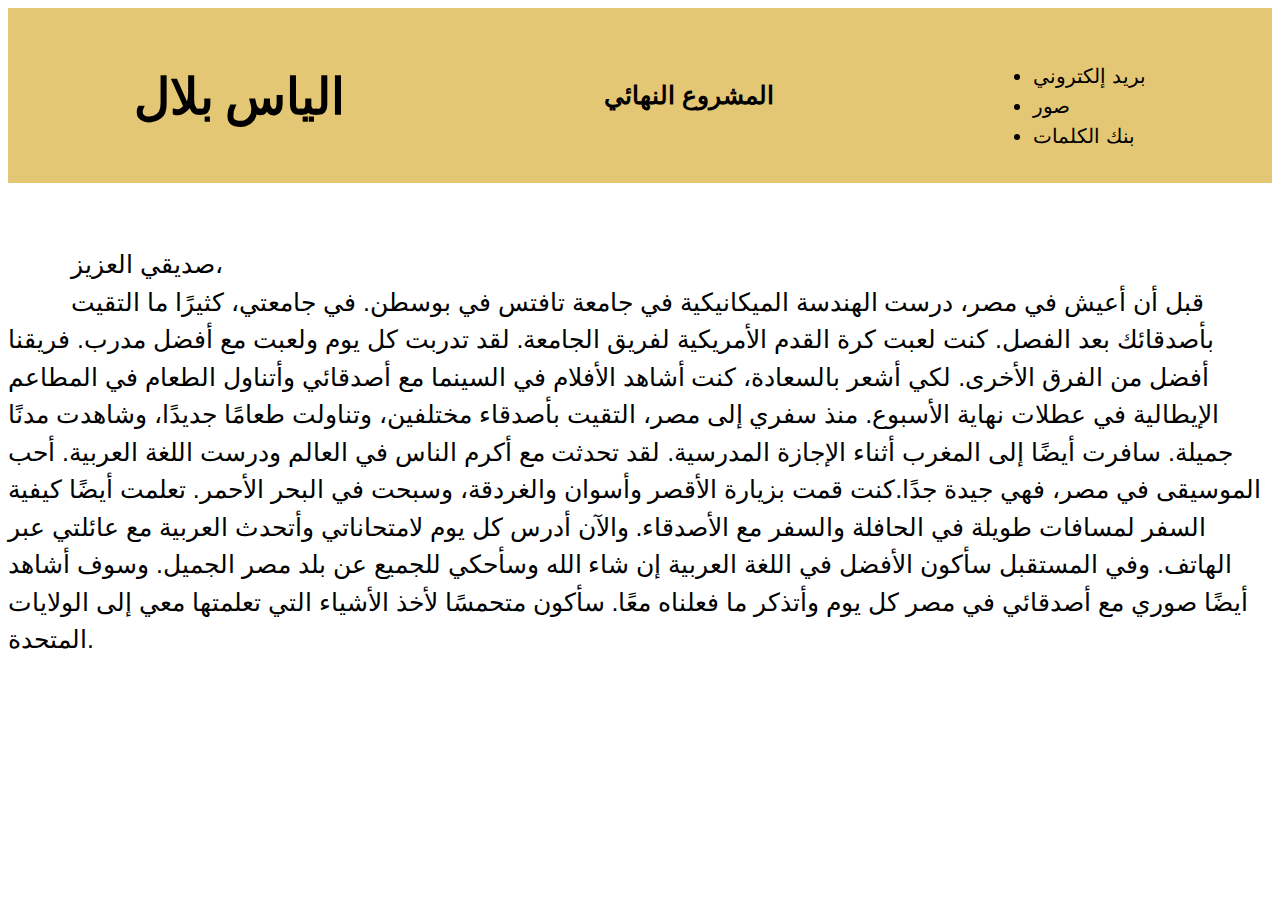
<file: index.html>
<!DOCTYPE html>
<html lang="en">
<head>
    <meta charset="UTF-8">
    <meta http-equiv="X-UA-Compatible" content="IE=edge">
    <meta name="viewport" content="width=device-width, initial-scale=1.0">
    <title>Elias Bilal Portfolio</title>

    <link rel="stylesheet" type="text/css" href="./style.css">
</head>
<body>
    <header>
        <h3>الياس بلال</h3>
        <h6>المشروع النهائي</h6>
        <nav>
          <ul class="nav_links" style="color: black; text-decoration: none;"></ul>
          <li><a href="index.html" style="color: black; text-decoration: none;">بريد إلكتروني</a> </li>
          <li><a href="picture.html" style="color: black; text-decoration: none;">صور</a> </li>
          <li><a href="wordbank.html" style="color: black; text-decoration: none;">بنك الكلمات</a> </li>
        </nav>
      </header>
  <a class="text"></a>

  <article>

<h7>صديقي العزيز،</h7>
</article>
<article>
<h7>
    قبل أن أعيش في مصر، درست الهندسة الميكانيكية في جامعة تافتس في بوسطن. في جامعتي، كثيرًا ما التقيت بأصدقائك بعد الفصل.  كنت لعبت كرة القدم الأمريكية لفريق الجامعة. لقد تدربت كل يوم ولعبت مع أفضل مدرب. فريقنا أفضل من الفرق الأخرى. لكي أشعر بالسعادة، كنت أشاهد الأفلام في السينما مع أصدقائي وأتناول الطعام في المطاعم الإيطالية في عطلات نهاية الأسبوع. منذ سفري إلى مصر، التقيت بأصدقاء مختلفين، وتناولت طعامًا جديدًا، وشاهدت مدنًا جميلة. سافرت أيضًا إلى المغرب أثناء الإجازة المدرسية. لقد تحدثت مع أكرم الناس في العالم ودرست اللغة العربية. أحب الموسيقى في مصر، فهي جيدة جدًا.كنت قمت بزيارة الأقصر وأسوان والغردقة، وسبحت في البحر الأحمر. تعلمت أيضًا كيفية السفر لمسافات طويلة في الحافلة والسفر مع الأصدقاء. والآن أدرس كل يوم لامتحاناتي وأتحدث العربية مع عائلتي عبر الهاتف. وفي المستقبل سأكون الأفضل في اللغة العربية إن شاء الله وسأحكي للجميع عن بلد مصر الجميل. وسوف أشاهد أيضًا صوري مع أصدقائي في مصر كل يوم وأتذكر ما فعلناه معًا. سأكون متحمسًا لأخذ الأشياء التي تعلمتها معي إلى الولايات المتحدة.
</h7>
    
</article>
</body>
</html>
</file>
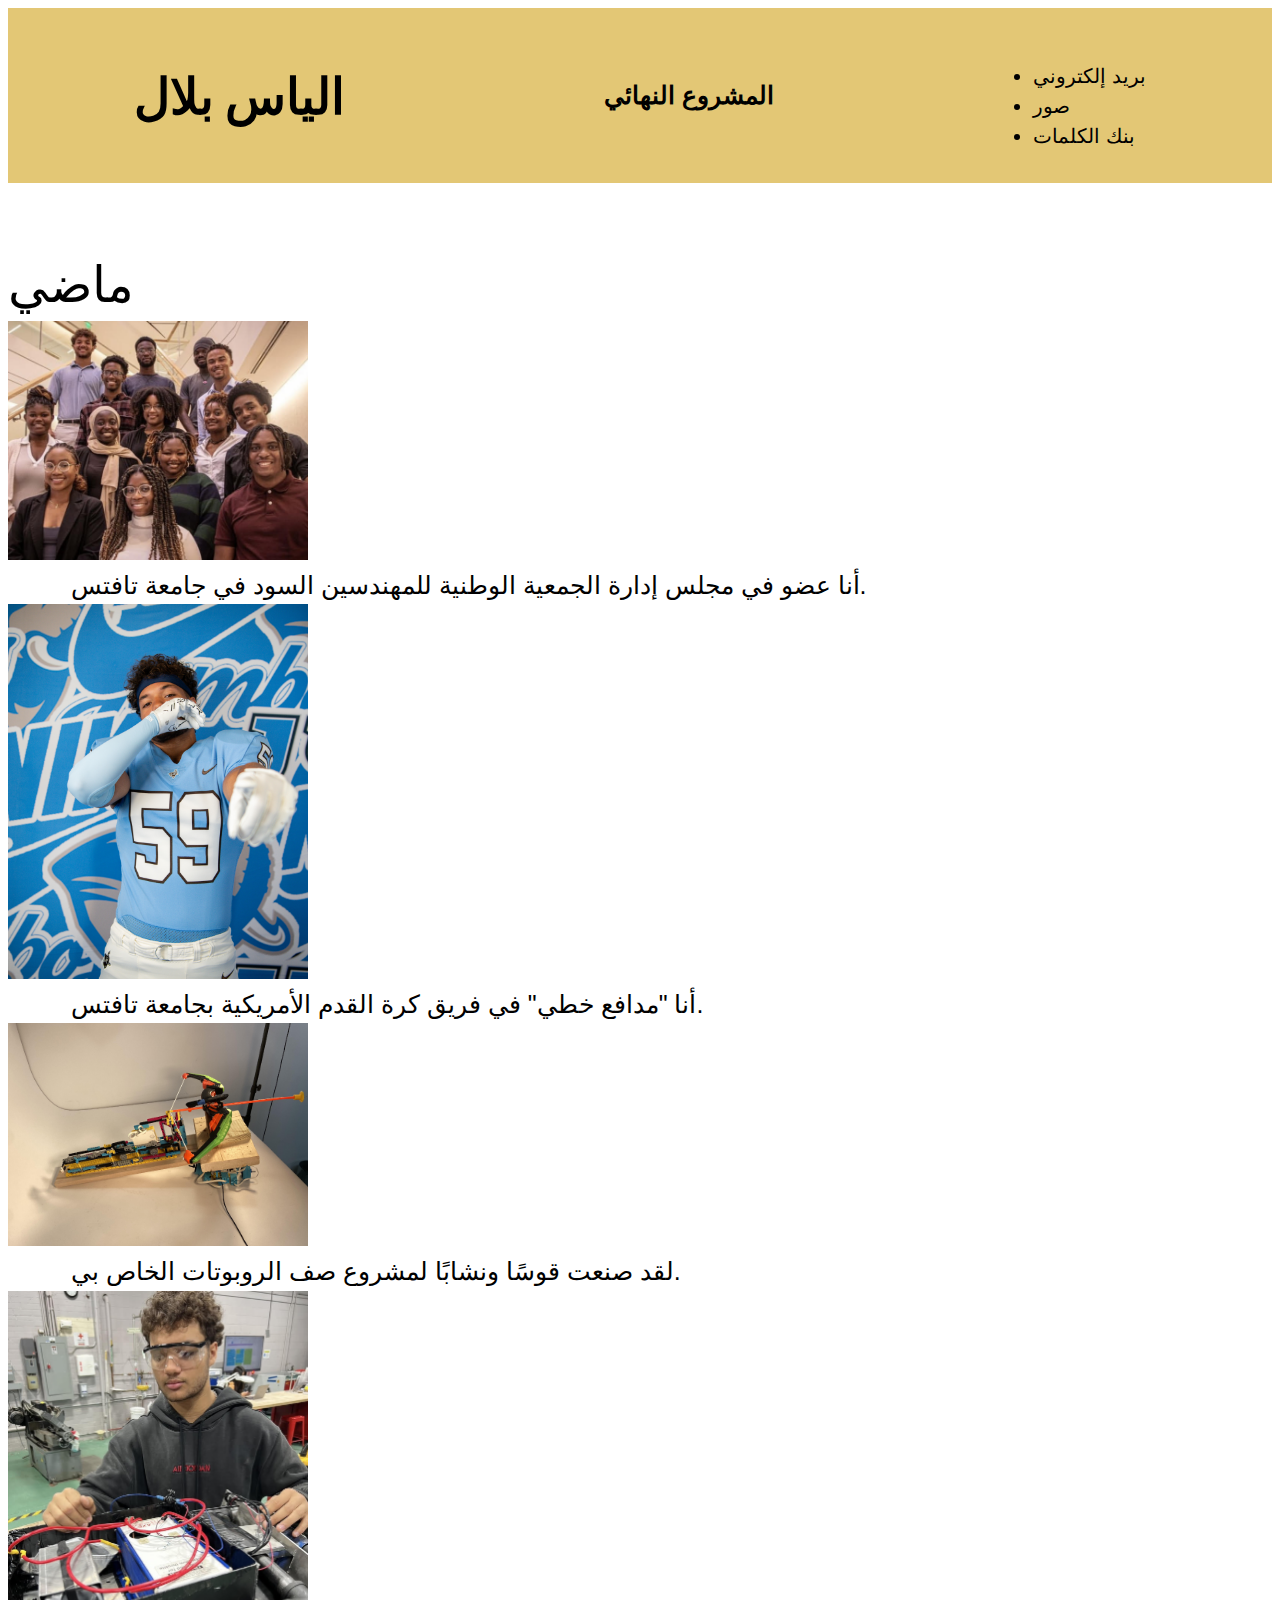
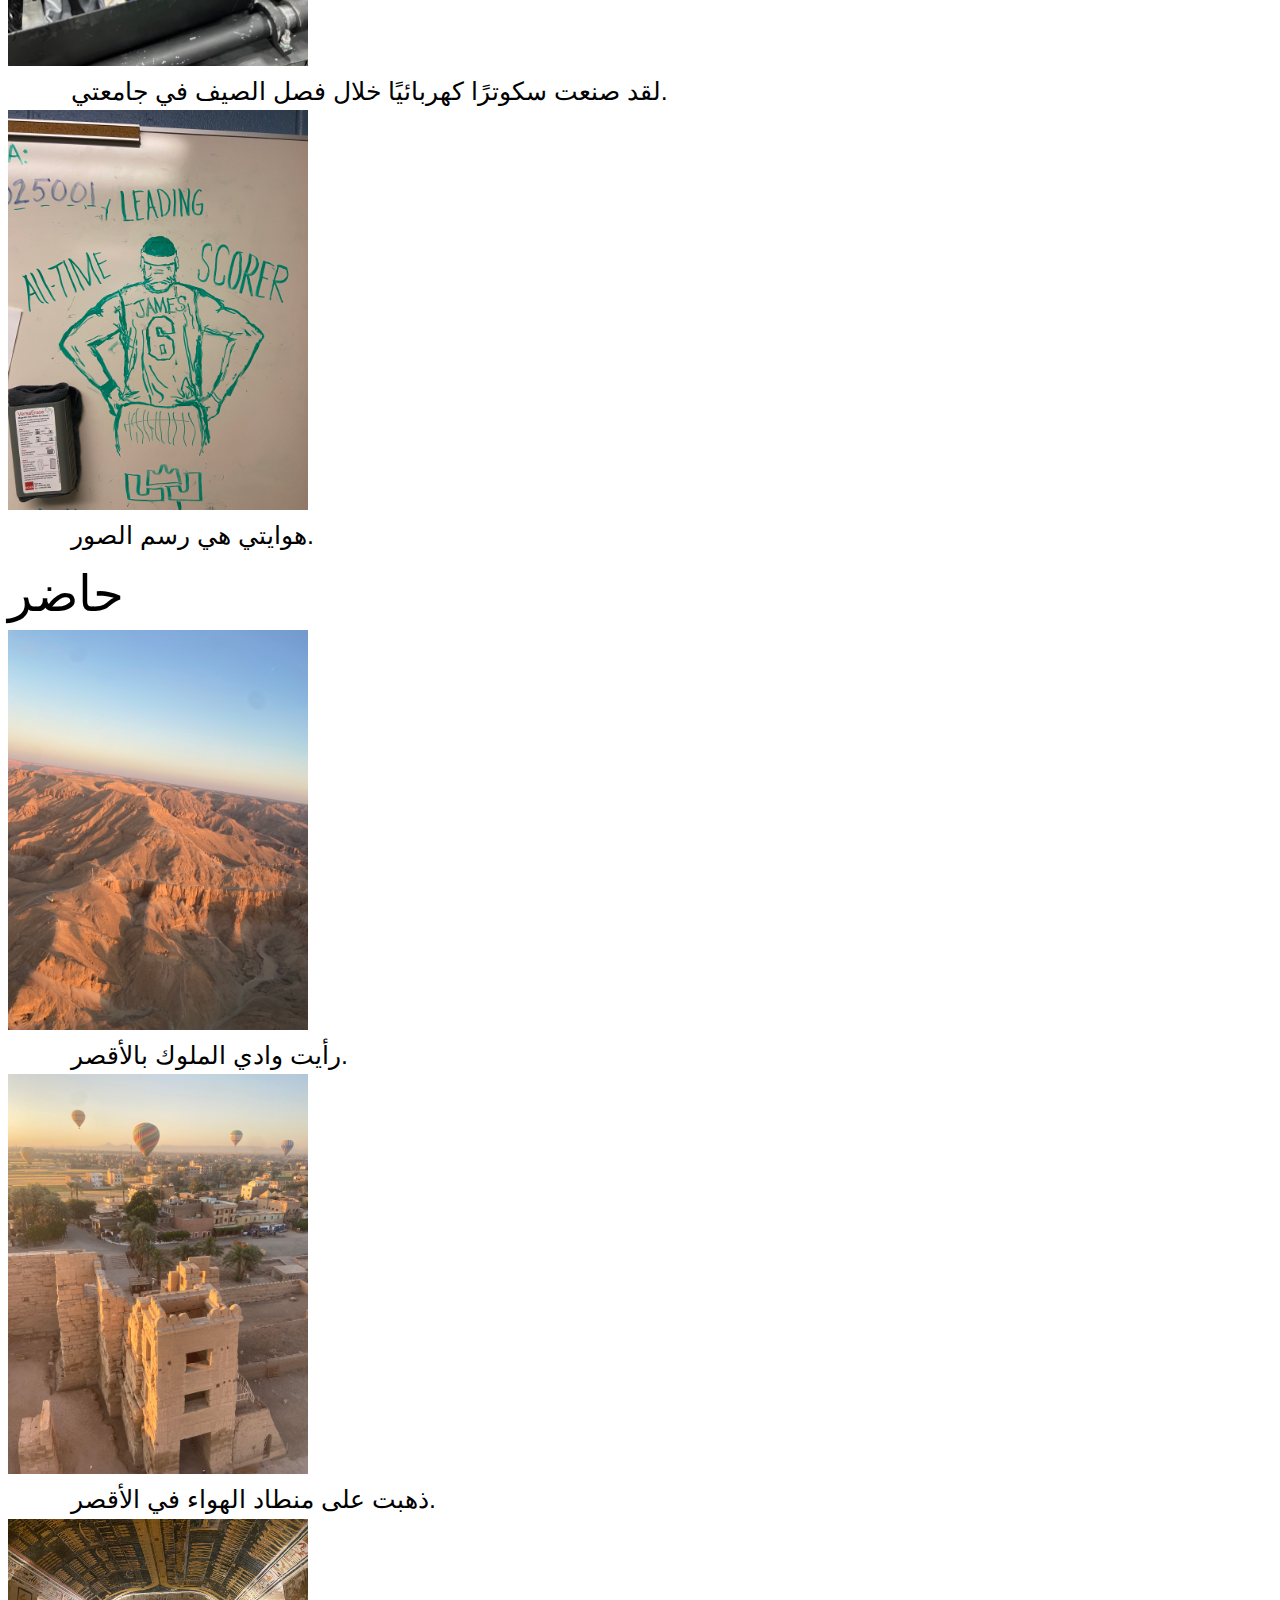
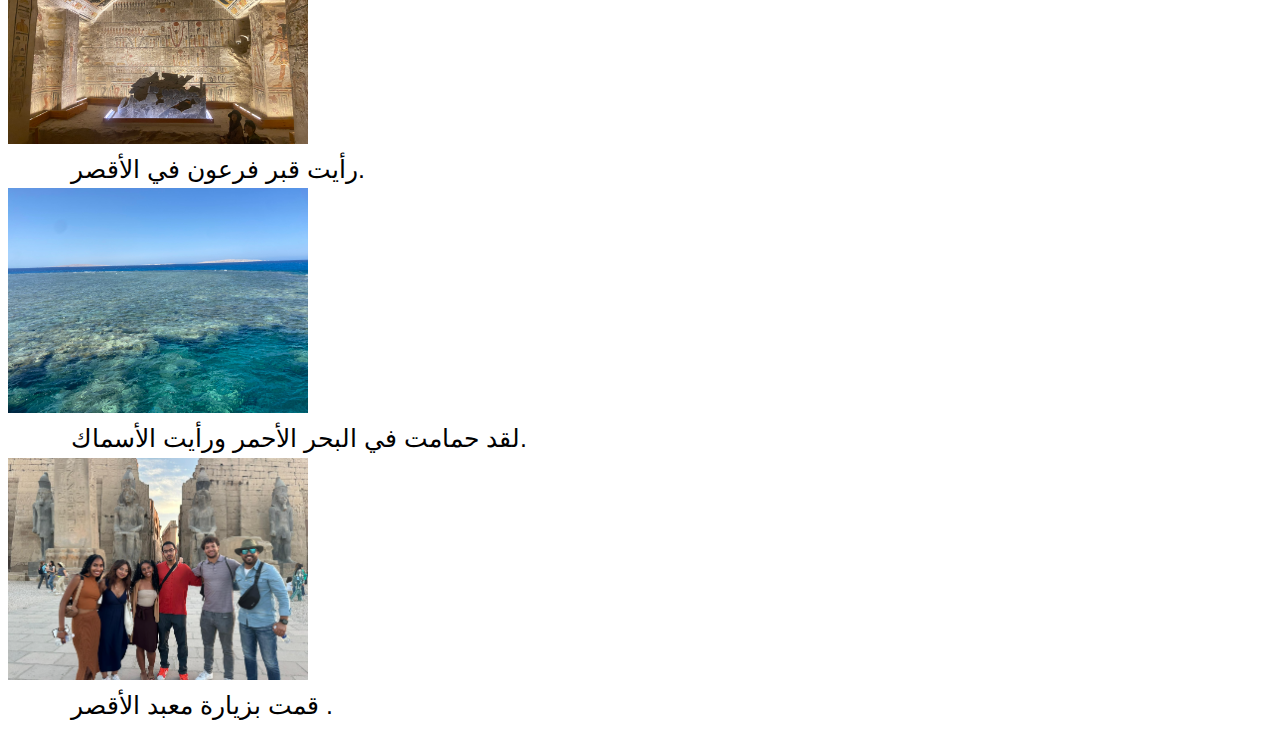
<file: picture.html>
<!DOCTYPE html>
<html lang="en">
<head>
    <meta charset="UTF-8">
    <meta http-equiv="X-UA-Compatible" content="IE=edge">
    <meta name="viewport" content="width=device-width, initial-scale=1.0">
    <title>Elias Bilal Portfolio</title>

    <link rel="stylesheet" type="text/css" href="./style.css">
</head>
<body>
    <header>
        <h3>الياس بلال</h3>
        <h6>المشروع النهائي</h6>
        <nav>
          <ul class="nav_links" style="color: black; text-decoration: none;"></ul>
            <li><a href="email.html" style="color: black; text-decoration: none;">بريد إلكتروني</a> </li>
            <li><a href="picture.html" style="color: black; text-decoration: none;">صور</a> </li>
            <li><a href="wordbank.html" style="color: black; text-decoration: none;">بنك الكلمات</a> </li>
        </nav>
      </header>
  <a class="text"></a>

  <article>
<h8>ماضي</h8>
<article><img width="300" height="400"
    src="Screenshot 2024-05-15 144316.png"
    alt="image"
    /></article>
<h7>أنا عضو في مجلس إدارة الجمعية الوطنية للمهندسين السود في جامعة تافتس.
</h7>
    <article><img width="300" height="400"
        src="Screenshot 2024-05-15 143911.png"
        alt="image"
        /></article>
<h7>أنا "مدافع خطي" في فريق كرة القدم الأمريكية بجامعة تافتس.</h7>
        <article><img width="300" height="400"
            src="Screenshot 2024-05-15 143931.png"
            alt="image"
            /></article>
<h7>لقد صنعت قوسًا ونشابًا لمشروع صف الروبوتات الخاص بي.
</h7>
            <article><img width="300" height="400"
                src="Screenshot 2024-05-15 144147.png"
                alt="image"
                /></article>
<h7>لقد صنعت سكوترًا كهربائيًا خلال فصل الصيف في جامعتي.
</h7>
                <article><img width="300" height="400"
                    src="IMG_2713.jpg"
                    alt="image"
                    /></article>
<h7>هوايتي هي رسم الصور.</h7>
</article>
<article>
<h8>حاضر</h8>
                    <article><img width="300" height="400"
                        src="IMG_6435.jpg"
                        alt="image"
                        /></article>
<h7>رأيت وادي الملوك بالأقصر.
</h7>
                        <article><img width="300" height="400"
                            src="IMG_6457.jpg"
                            alt="image"
                            /></article>
<h7>ذهبت على منطاد الهواء في الأقصر.
</h7>
                            <article><img width="300" height="400"
                                src="IMG_6587.jpg"
                                alt="image"
                                /></article>
<h7>رأيت قبر فرعون في الأقصر.
</h7>
                                <article><img width="300" height="400"
                                    src="IMG_6648.jpg"
                                    alt="image"
                                    /></article>
<h7>لقد حمامت في البحر الأحمر ورأيت الأسماك.
</h7>
                                    <article><img width="300" height="400"
                                        src="Screenshot 2024-05-15 143842.png"
                                        alt="image"
                                        /></article>
<h7>قمت بزيارة معبد الأقصر .
</h7>
</article>
</body>
</html>
</file>
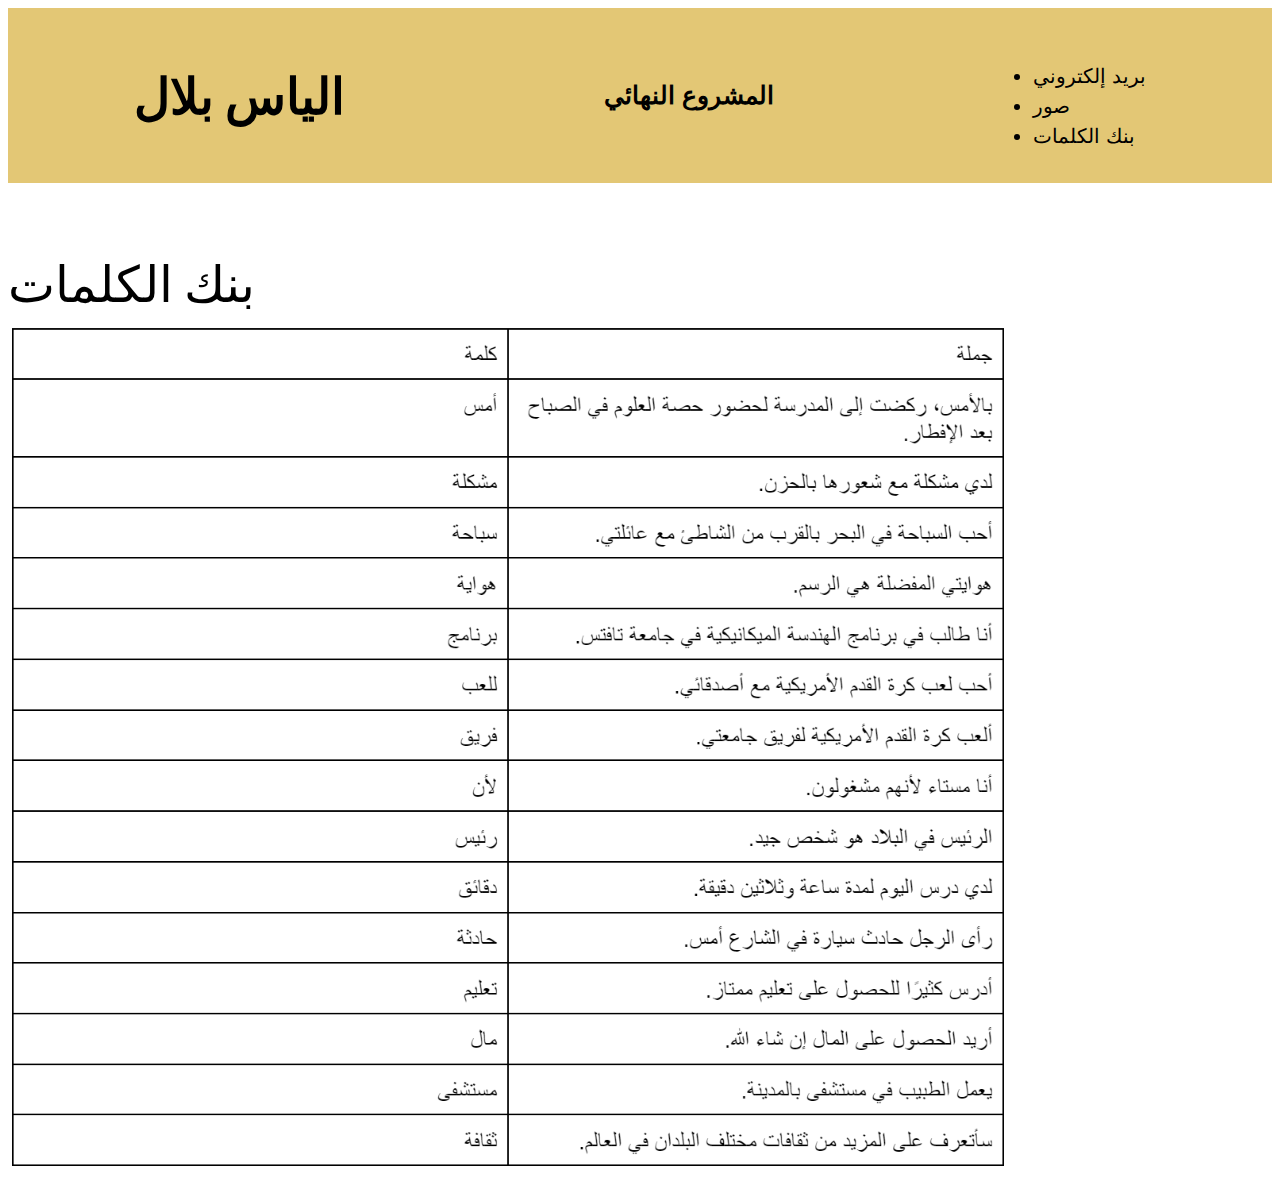
<file: wordbank.html>
<!DOCTYPE html>
<html lang="en">
<head>
    <meta charset="UTF-8">
    <meta http-equiv="X-UA-Compatible" content="IE=edge">
    <meta name="viewport" content="width=device-width, initial-scale=1.0">
    <title>Elias Bilal Portfolio</title>

    <link rel="stylesheet" type="text/css" href="./style.css">
</head>
<body>
    <header>
        <h3>الياس بلال</h3>
        <h6>المشروع النهائي</h6>
        <nav>
          <ul class="nav_links" style="color: black; text-decoration: none;"></ul>
          <li><a href="email.html" style="color: black; text-decoration: none;">بريد إلكتروني</a> </li>
          <li><a href="picture.html" style="color: black; text-decoration: none;">صور</a> </li>
          <li><a href="wordbank.html" style="color: black; text-decoration: none;">بنك الكلمات</a> </li>
        </nav>
      </header>
  <a class="text"></a>

  <article>
<h8>بنك الكلمات</h8>
</article>
<article>
    <img width="1000" height="2000"
    src="Screenshot 2024-05-15 142741.png"
    alt="image"
    />
    
</article>
</body>
</html>
</file>
<file: style.css>
@import url('https://fonts.googleapis.com/css2?family=Lobster+Two:ital@1&display=swap');

@media screen and (max-width: 768px) {
    /* Styles for smaller screens */
}

img {
    max-width: 100%;
    height: auto;
}

.container {
    display: flex;
    flex-wrap: wrap;
}

body {
    font-size: 16px;
    line-height: 1.5;
}


button { 
    font-family: "Lobster Two", sans-serif;
    font-weight: 400;
    font-size: 20px;
}
header {
    display: flex;
    justify-content: space-between;
    align-items: center;
    font-family: "Lobster Two";
    padding: 30px 10%;
    color: white;
    line-height: 0.8;
    padding-top: 0%;
    padding-bottom: 0%;
    margin-bottom: 5%;
    background-color: rgb(227, 199, 117);
  }
p {
    margin-left: 10%;
    margin-right: 10%;
    width: 80%;
    color: black;
    font-size: 25px;
    font-family: sans-serif;
    line-height: 1.5;
}
h1 {
    color: black;
	font-size: 30px;
	font-family: Arial;
	line-height: 1.5;
	align-items: center; 
    }
h2 {
    color: black;
	font-size: 15px;
	font-family: Arial;
	line-height: 1.5;
	align-items: center; 
    }
h3 {
    color: black;
    font-size: 50px;
    font-family: "Lobster Two";
    line-height: 1.5;
    align-items: center; 
    }
h4 {
    color: black;
    font-size: 20px;
    font-family: Arial;
    line-height: 1.5;
    align-items: center; 
    }
h5 {
    text-align: center;
    color: black;
    font-size: 40px;
    font-family: "Lobster Two";
    line-height:  .15;
    }
h6 {
    color: black;
    font-size: 25px;
    font-family: Arial;
    line-height: 1.5;
    align-items: center; 
    }

h7 {
    padding-left: 5%;
    color: black;
    font-size: 25px;
    font-family: sans-serif;
    line-height: 1.5;
    align-items: center; 
    }

nav {
    color: black;
	font-size: 20px;
	font-family: Arial;
	line-height: 1.5;
	align-items: center; 
}

h8 {
    color: black;
    font-size: 50px;
    font-family: "Lobster Two";
    line-height: 1.5;
    text-align: center; 
}

.flex-parent {
    display: flex;
  }
  
  .jc-center {
    justify-content: center;
  }
</file>
